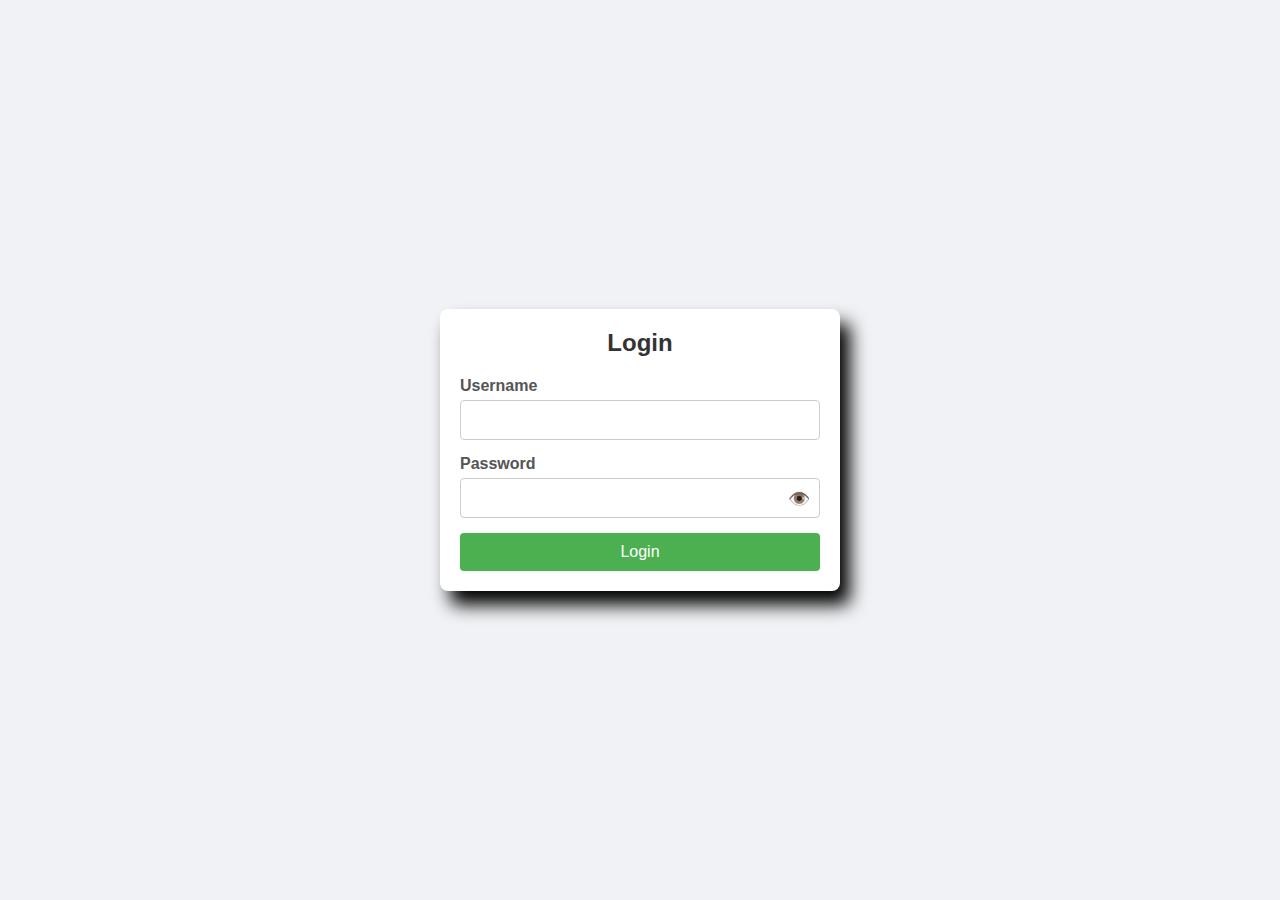
<file: login.html>
<!DOCTYPE html>
<html lang="en">
<head>
    <meta charset="UTF-8">
    <meta name="viewport" content="width=device-width, initial-scale=1.0">
    <title>Login Screen</title>
    <link rel="stylesheet" href="login.css">
</head>
<body>
    <div class="login-container">
        <h2>Login</h2>
        <form>
            <div class="input-group">
                <label for="username">Username</label>
                <input type="text" id="username" name="username" required>
            </div>
            <div class="input-group password-group">
                <label for="password">Password</label>
                <input type="password" id="password" name="password" required>
                <span class="toggle-password" onclick="togglePasswordVisibility()">👁️</span>
                <p class="hide-password pwd toggle-password" onclick="togglePasswordVisibility()">X</p>
            </div>
            <button type="submit">Login</button>
        </form>
    </div>

    <script src="login.js"></script>
</body>
</html>
</file>
<file: login.css>
* {
    margin: 0;
    padding: 0;
    box-sizing: border-box;
    font-family: Arial, sans-serif;
}

body {
    display: flex;
    justify-content: center;
    align-items: center;
    height: 100vh;
    background-color: #f0f2f5;
}

.login-container {
    background-color: white;
    padding: 20px;
    border-radius: 8px;
    box-shadow: 10px 14px 18px black;
    width: 100%;
    max-width: 400px;
    text-align: center;
}

h2 {
    margin-bottom: 20px;
    color: #333;
}

.input-group {
    margin-bottom: 15px;
    text-align: left;
}

label {
    display: block;
    margin-bottom: 5px;
    font-weight: bold;
    color: #555;
}

input[type="text"],
input[type="password"] {
    width: 100%;
    padding: 10px;
    border-radius: 4px;
    border: 1px solid #ccc;
    outline: none;
    font-size: 16px;
}

.password-group {
    position: relative;
}

.toggle-password {
    position: absolute;
    right: 10px;
    top: 70%;
    transform: translateY(-50%);
    cursor: pointer;
    font-size: 18px;
}

button {
    width: 100%;
    padding: 10px;
    border: none;
    border-radius: 4px;
    background-color: #4CAF50;
    color: white;
    font-size: 16px;
    cursor: pointer;
    transition: background-color 0.3s;
}

button:hover {
    background-color: #45a049;
}

@media (max-width: 768px) {
    .login-container {
        padding: 15px;
    }

    button {
        font-size: 14px;
    }
    h2{
        color: green;
    }
}

.hide-password {
    display: none;
}
</file>
